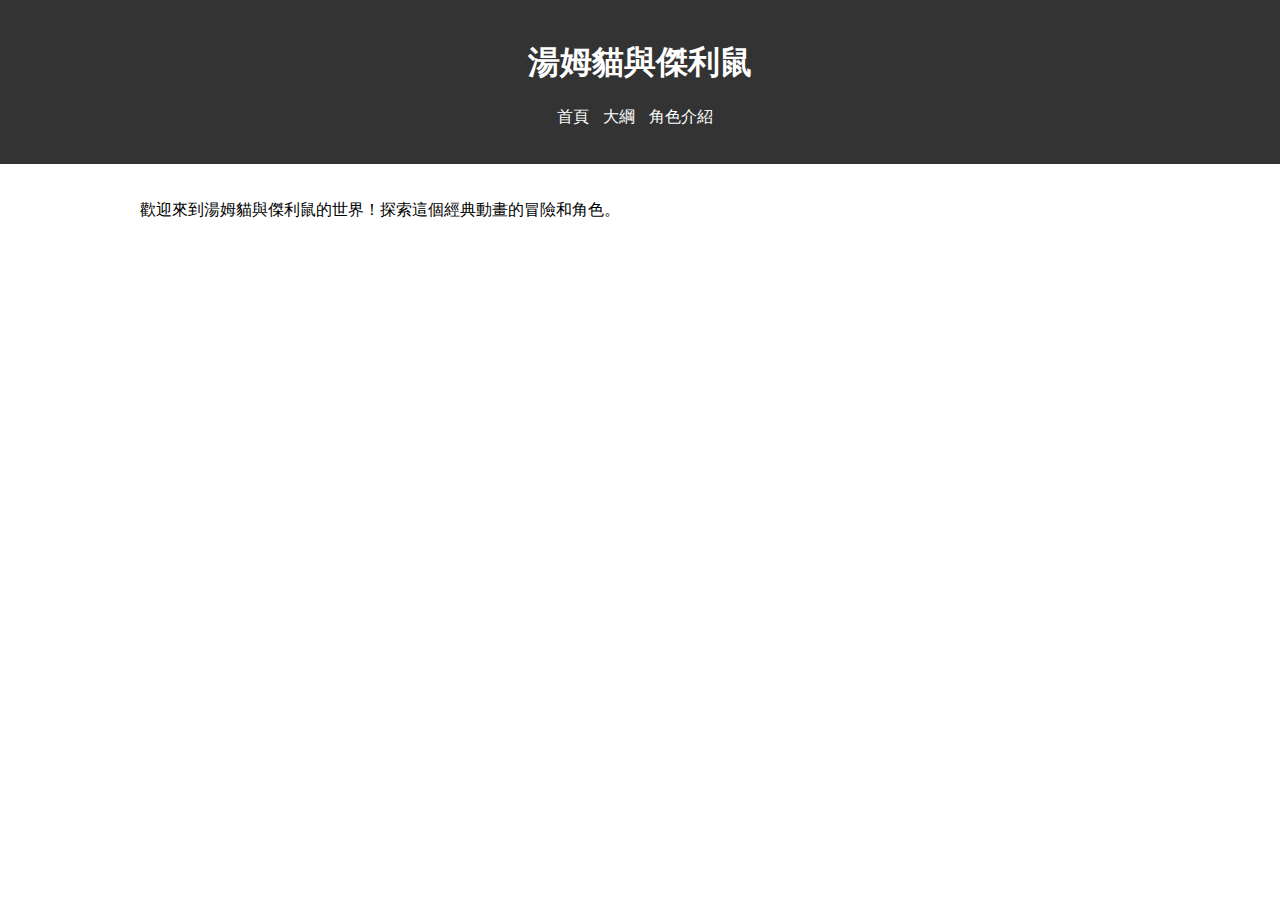
<file: index.html>
<!DOCTYPE html>
<html lang="zh-Hant">
<head>
<meta charset="UTF-8">
<meta name="viewport" content="width=device-width, initial-scale=1.0">
<title>湯姆貓與傑利鼠</title>
<link rel="stylesheet" href="styles.css">
</head>
<body>

<header>
    <h1>湯姆貓與傑利鼠</h1>
    <nav>
        <ul>
            <li><a href="index.html">首頁</a></li>
            <li><a href="outline.html">大綱</a></li>
            <li><a href="characters.html">角色介紹</a></li>
        </ul>
    </nav>
</header>

<section id="home">
    <p>歡迎來到湯姆貓與傑利鼠的世界！探索這個經典動畫的冒險和角色。</p>
</section>

</body>
</html>
</file>
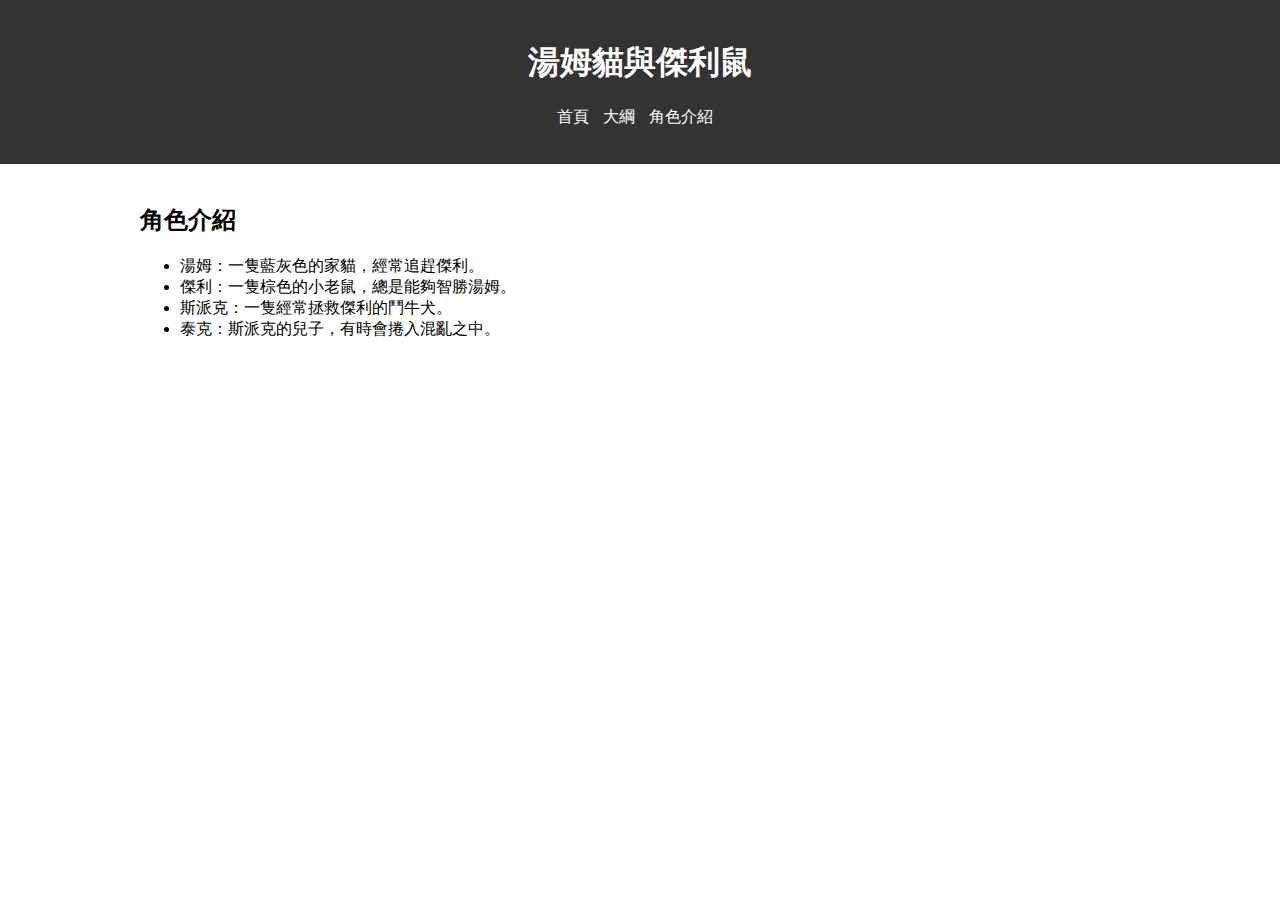
<file: characters.html>
<!DOCTYPE html>
<html lang="zh-Hant">
<head>
<meta charset="UTF-8">
<meta name="viewport" content="width=device-width, initial-scale=1.0">
<title>湯姆貓與傑利鼠 - 角色介紹</title>
<link rel="stylesheet" href="styles.css">
</head>
<body>

<header>
    <h1>湯姆貓與傑利鼠</h1>
    <nav>
        <ul>
            <li><a href="index.html">首頁</a></li>
            <li><a href="outline.html">大綱</a></li>
            <li><a href="characters.html">角色介紹</a></li>
        </ul>
    </nav>
</header>

<section id="characters">
    <h2>角色介紹</h2>
    <ul>
        <li>湯姆：一隻藍灰色的家貓，經常追趕傑利。</li>
        <li>傑利：一隻棕色的小老鼠，總是能夠智勝湯姆。</li>
        <li>斯派克：一隻經常拯救傑利的鬥牛犬。</li>
        <li>泰克：斯派克的兒子，有時會捲入混亂之中。</li>
    </ul>
</section>

</body>
</html>
</file>
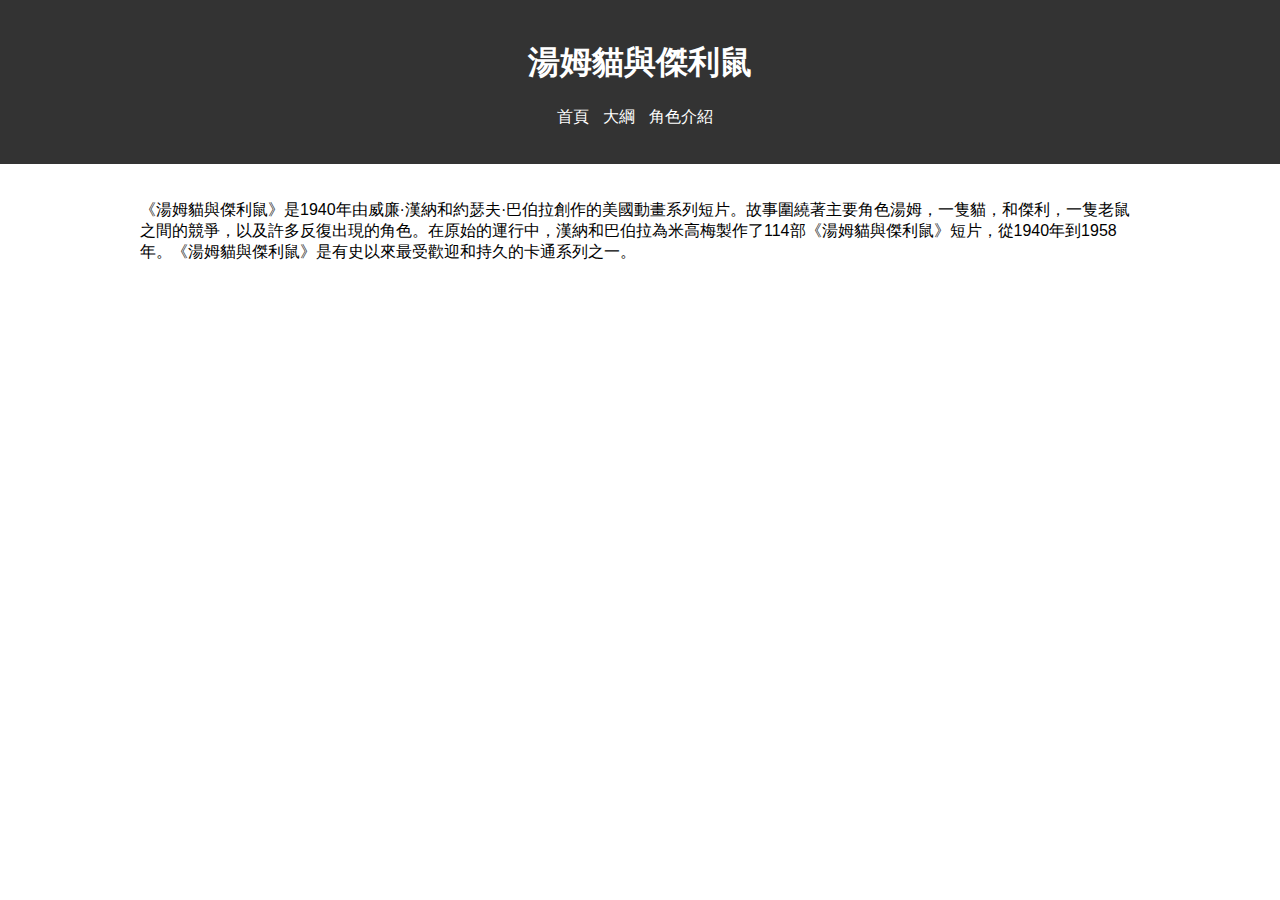
<file: outline.html>
<!DOCTYPE html>
<html lang="zh-Hant">
<head>
<meta charset="UTF-8">
<meta name="viewport" content="width=device-width, initial-scale=1.0">
<title>湯姆貓與傑利鼠 - 大綱</title>
<link rel="stylesheet" href="styles.css">
</head>
<body>

<header>
    <h1>湯姆貓與傑利鼠</h1>
    <nav>
        <ul>
            <li><a href="index.html">首頁</a></li>
            <li><a href="outline.html">大綱</a></li>
            <li><a href="characters.html">角色介紹</a></li>
        </ul>
    </nav>
</header>

<section id="outline">
    <p>《湯姆貓與傑利鼠》是1940年由威廉·漢納和約瑟夫·巴伯拉創作的美國動畫系列短片。故事圍繞著主要角色湯姆，一隻貓，和傑利，一隻老鼠之間的競爭，以及許多反復出現的角色。在原始的運行中，漢納和巴伯拉為米高梅製作了114部《湯姆貓與傑利鼠》短片，從1940年到1958年。《湯姆貓與傑利鼠》是有史以來最受歡迎和持久的卡通系列之一。</p>
</section>

</body>
</html>
</file>
<file: styles.css>
body {
    font-family: Arial, sans-serif;
    margin: 0;
    padding: 0;
}

header {
    background-color: #333;
    color: #fff;
    padding: 20px;
    text-align: center;
}

nav ul {
    list-style-type: none;
    padding: 0;
    text-align: center;
}

nav ul li {
    display: inline;
    margin-right: 10px;
}

nav ul li a {
    color: #fff;
    text-decoration: none;
}

section {
    padding: 20px;
    margin: 0 auto;
    max-width: 1000px;
}

@media screen and (max-width: 600px) {
    nav ul li {
        display: block;
        margin: 10px 0;
    }
}
</file>
